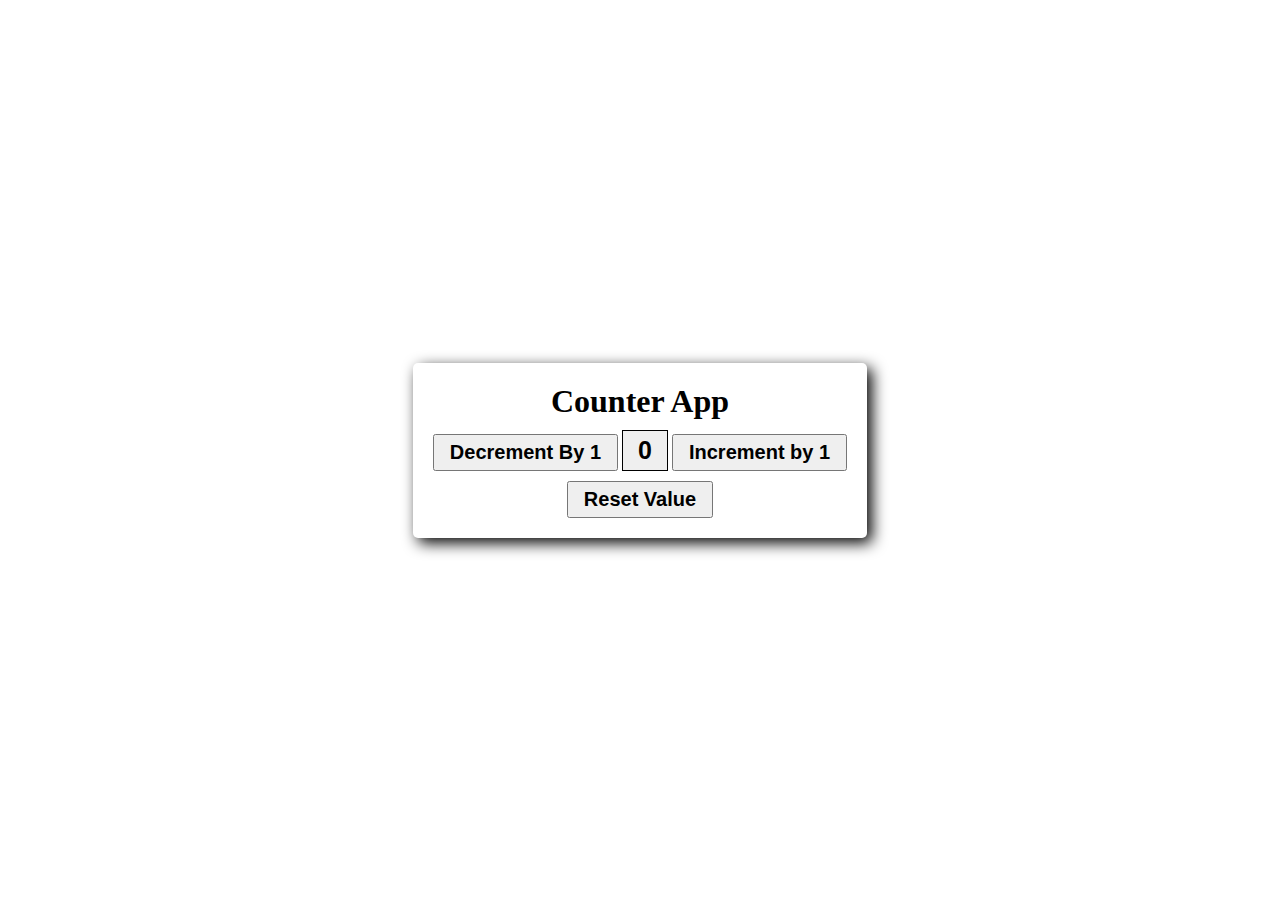
<file: DOM Assignments/counter_app/index.html>
<!DOCTYPE html>
<html lang="en">
<head>
    <meta charset="UTF-8">
    <meta name="viewport" content="width=device-width, initial-scale=1.0">
    <link rel="stylesheet" href="./style.css">
    <title>Counter App</title>
</head>
<body>
     <div class="container">
        <h1>Counter App</h1>

        <div>
            <button id ="decrementBtn">Decrement By 1</button>
            <button id="displayValue">0</button>
            <button id="incrementBtn">Increment by 1</button>
        </div>
      
         <button id="resetBtn">Reset Value</button>
     </div> 
    <script src="./app.js"></script>
</body>
</html>
</file>
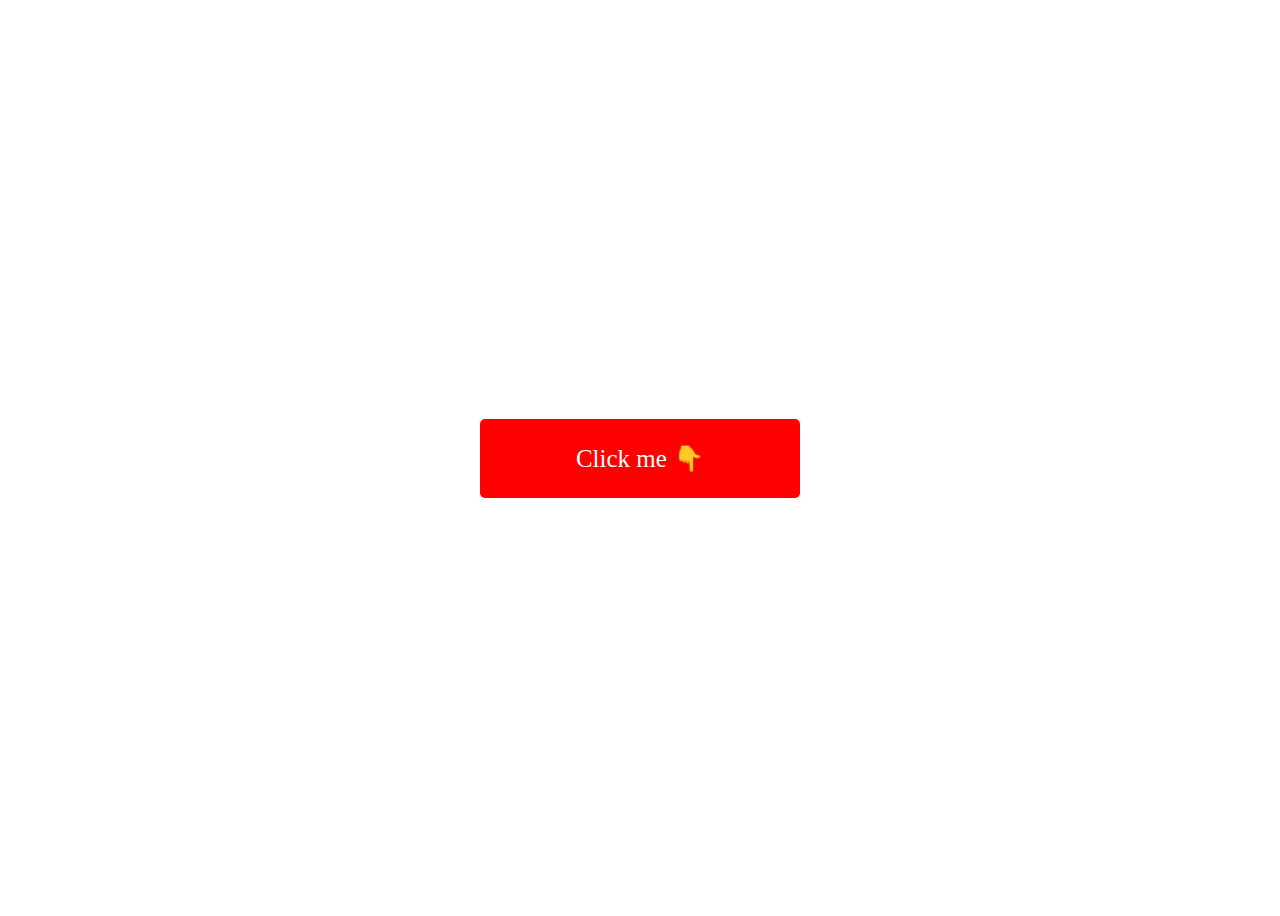
<file: DOM Assignments/Event Listener Project/01 onclick/index.html>
<!DOCTYPE html>
<html lang="en">
  <head>
    <meta charset="UTF-8" />
    <meta http-equiv="X-UA-Compatible" content="IE=edge" />
    <meta name="viewport" content="width=device-width, initial-scale=1.0" />
    <link rel="stylesheet" href="./style.css">
    <title>Onclick</title>
  </head>
  <body>
    <div id="box">
      <p class="clickMe">Click me 👇</p>
    </div>
  </body>
  <script src="./script.js"></script>
</html>
</file>
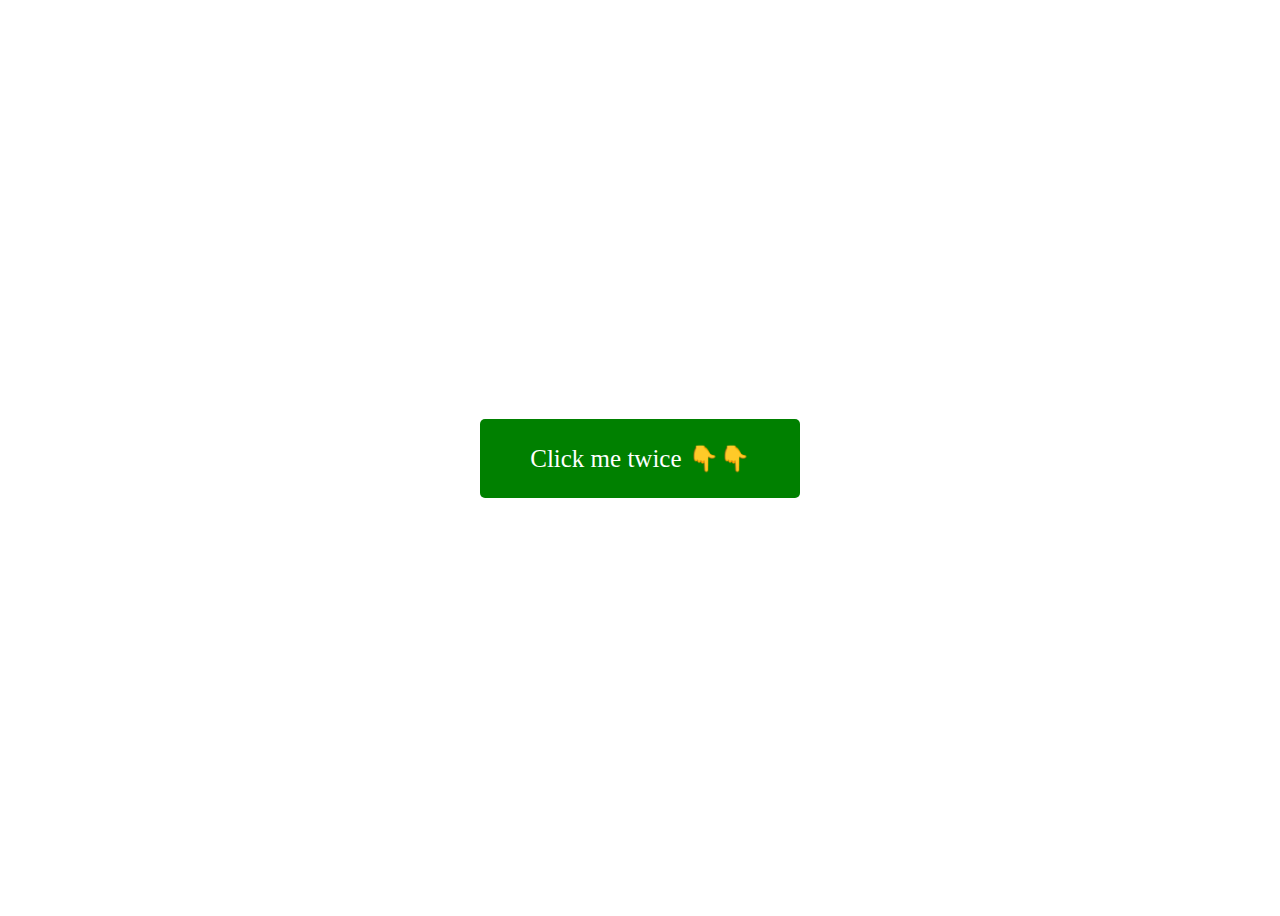
<file: DOM Assignments/Event Listener Project/02 dubblecClick/index.html>
<!DOCTYPE html>
<html lang="en">
  <head>
    <meta charset="UTF-8" />
    <meta http-equiv="X-UA-Compatible" content="IE=edge" />
    <meta name="viewport" content="width=device-width, initial-scale=1.0" />
    <link rel="stylesheet" href="./style.css" />
    <title>ondblclick</title>
  </head>
  <body>
    <div id="box">
      <p class="clickMe">Click me twice 👇👇</p>
    </div>
  </body>
  <script src="./script.js"></script>
</html>
</file>
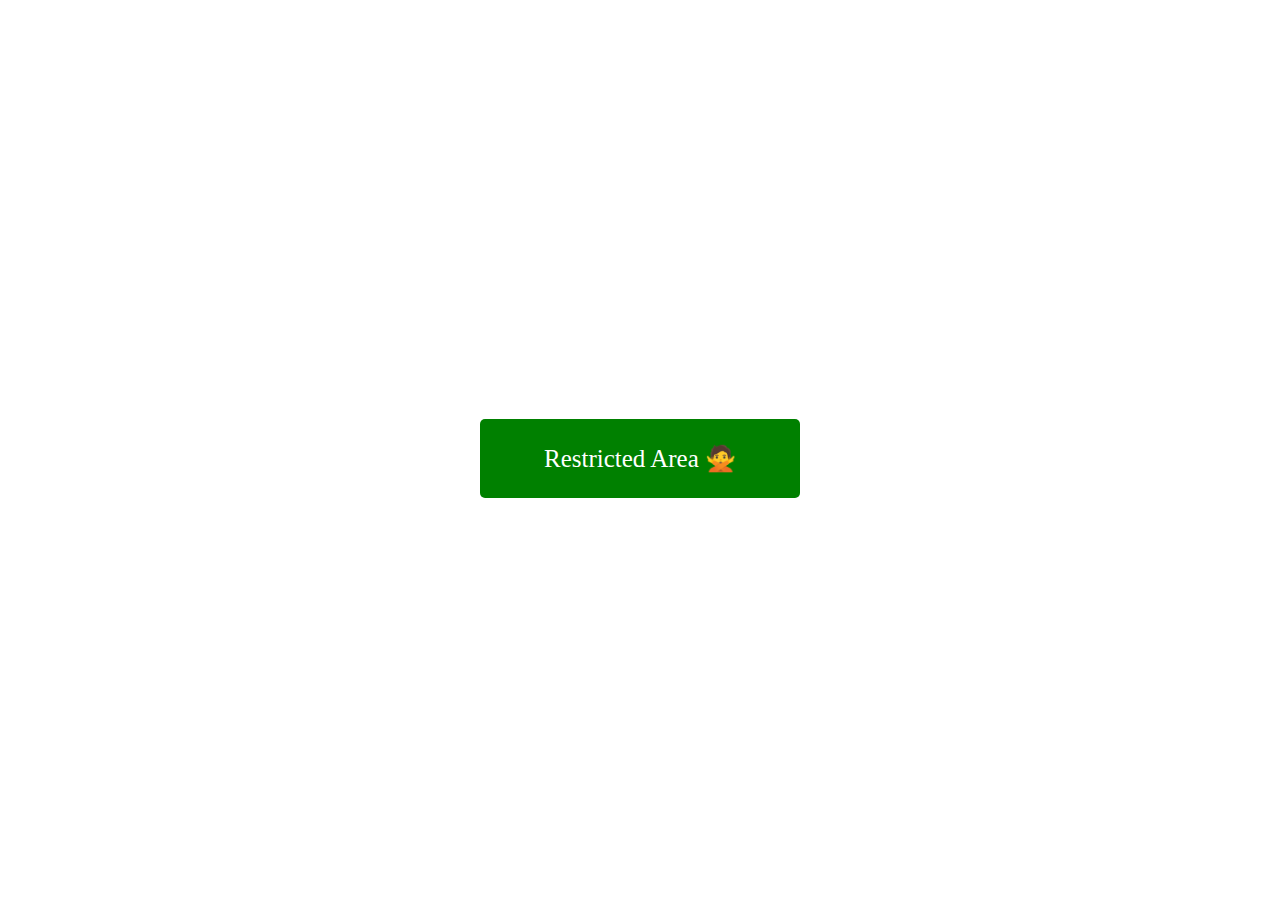
<file: DOM Assignments/Event Listener Project/03 mouseOver/index.html>
<!DOCTYPE html>
<html lang="en">
  <head>
    <meta charset="UTF-8" />
    <meta http-equiv="X-UA-Compatible" content="IE=edge" />
    <meta name="viewport" content="width=device-width, initial-scale=1.0" />
    <link rel="stylesheet" href="./style.css" />
    <title>MouseOver</title>
  </head>
  <body>
    <div id="box">
      <p class="clickMe">Restricted Area 🙅</p>
    </div>
  </body>
  <script src="./script.js"></script>
</html>
</file>
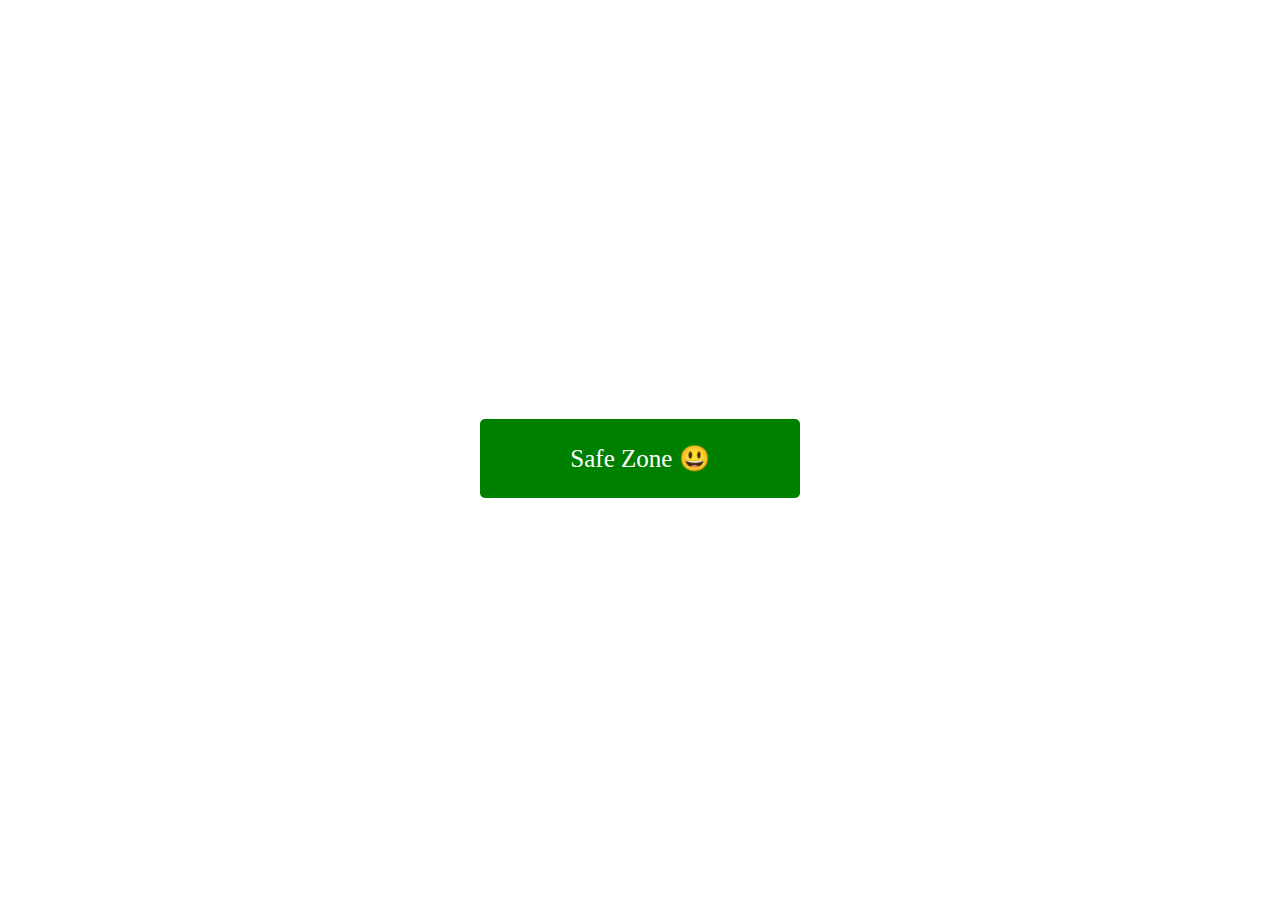
<file: DOM Assignments/Event Listener Project/04 mouseOut/index.html>
<!DOCTYPE html>
<html lang="en">
  <head>
    <meta charset="UTF-8" />
    <meta http-equiv="X-UA-Compatible" content="IE=edge" />
    <meta name="viewport" content="width=device-width, initial-scale=1.0" />
    <link rel="stylesheet" href="./style.css" />
    <title>mouseOut</title>
  </head>
  <body>
    <div id="box">
      <p class="clickMe">Safe Zone 😃</p>
    </div>
  </body>
  <script src="./script.js"></script>
</html>
</file>
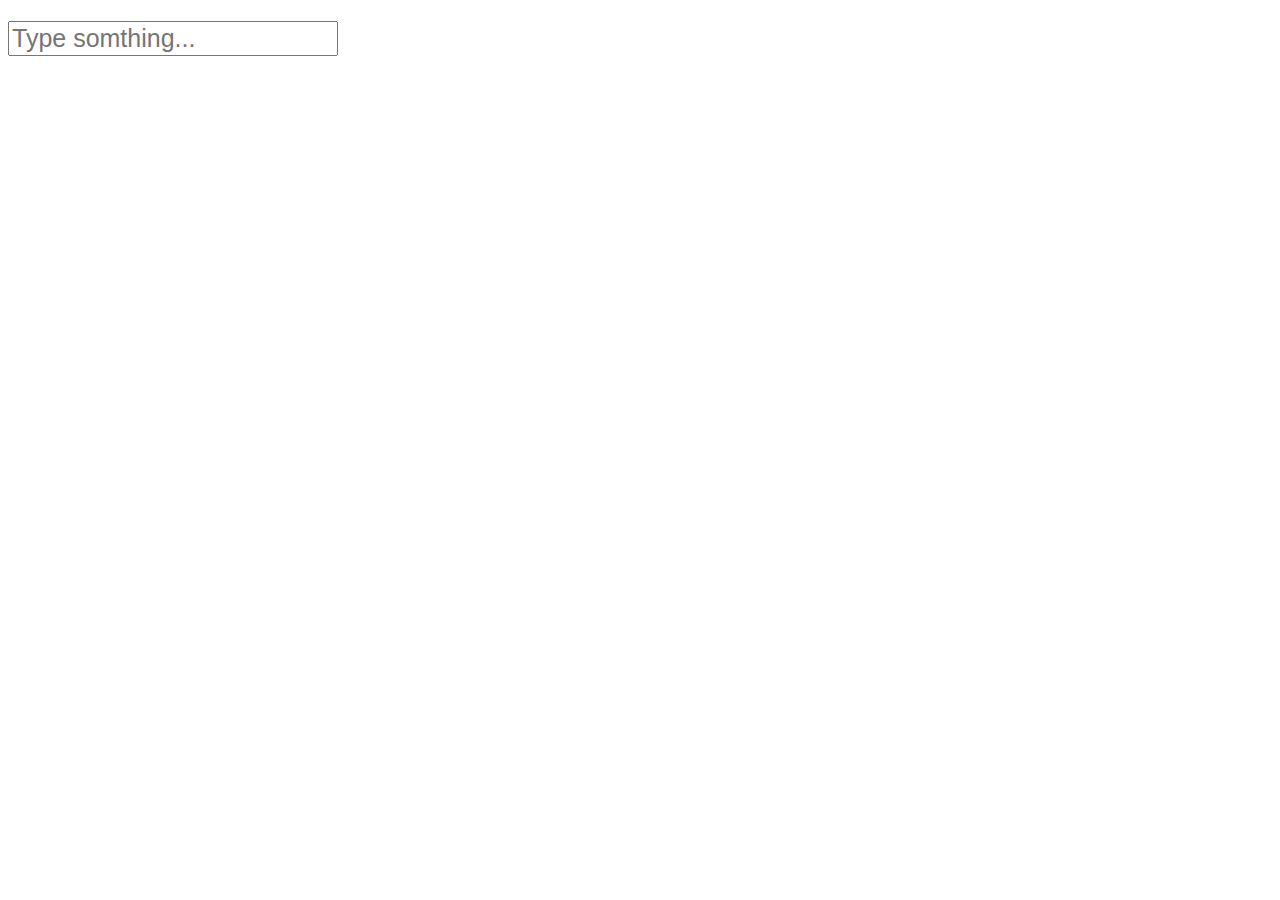
<file: DOM Assignments/Event Listener Project/05 onKeyPress/index.html>
<!DOCTYPE html>
<html lang="en">
<head>
    <meta charset="UTF-8">
    <meta http-equiv="X-UA-Compatible" content="IE=edge">
    <meta name="viewport" content="width=device-width, initial-scale=1.0">
    <title>KeyPress</title>
    <link rel="stylesheet" href="style.css">
</head>
<body>
    <div>
        <h1 id="display"></h1>
        <input id="input-box" type="text" placeholder="Type somthing..."/>
    </div>  
    <script src="script.js"></script>
</body>
</html>
</file>
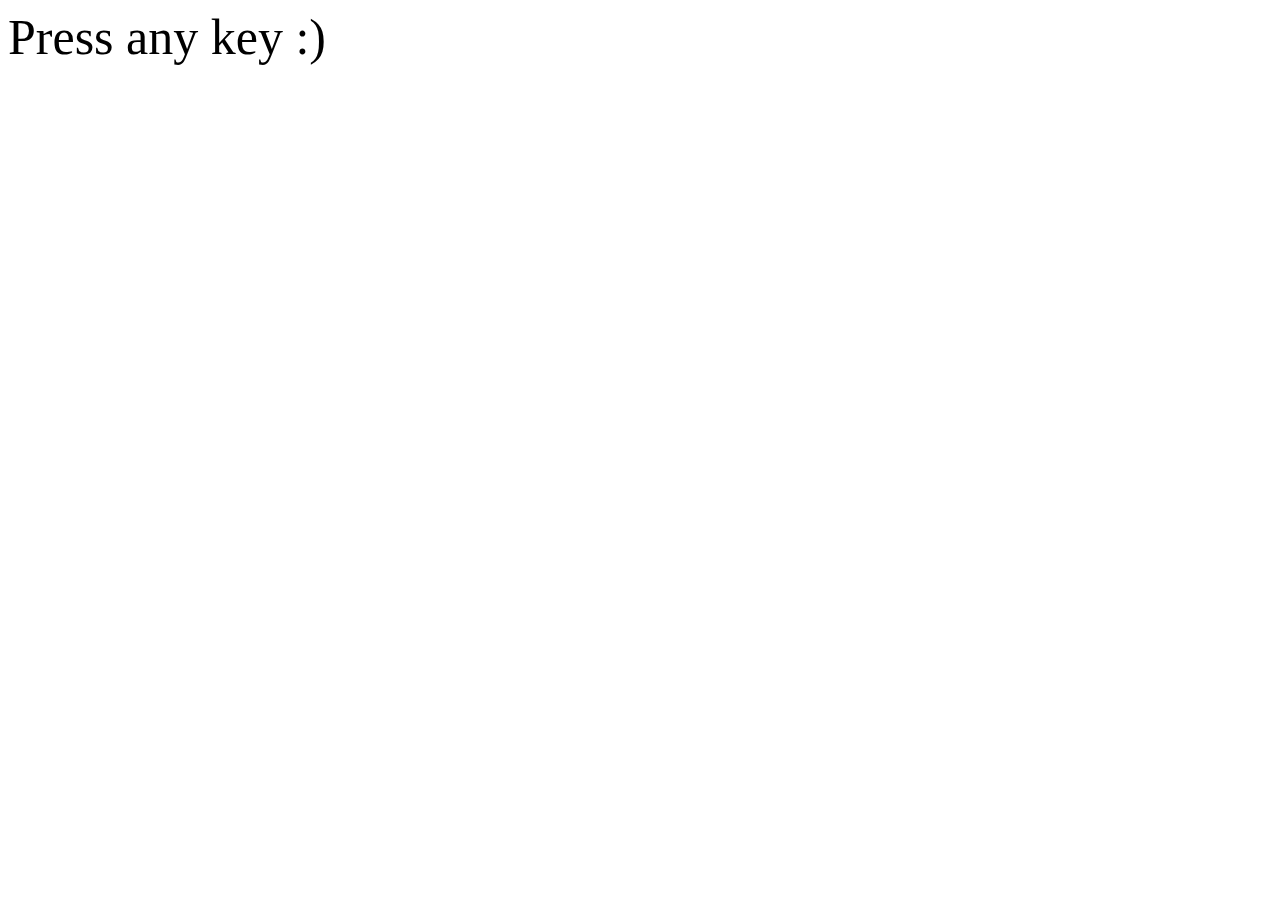
<file: DOM Assignments/Event Listener Project/06 keydown_keyup/index.html>
<!DOCTYPE html>
<html lang="en">
<head>
    <meta charset="UTF-8">
    <meta http-equiv="X-UA-Compatible" content="IE=edge">
    <meta name="viewport" content="width=device-width, initial-scale=1.0">
    <title>keyDown</title>
    <link rel="stylesheet" href="style.css">
</head>
<body>
    <div id="container">
        <div id="display">Press any key :)</div>
    </div>  
    <script src="script.js"></script>
</body>
</html>
</file>
<file: DOM Assignments/counter_app/style.css>
*{
    margin: 0;
    padding: 0;
    outline: 0;
    box-sizing: border-box;
}

body{
    height: 100vh;
    display: flex;
    align-items: center;
    justify-content: center;
}


/* designing the counter container  */

.container{
  display: flex; 
  justify-content: center;
  align-items: center;
  flex-direction: column;
  gap: 10px;
  box-sizing: 0 0 5px black;
  padding: 20px;
  border-radius: 5px;  
  box-shadow: 5px 5px 15px black;
}

button{
    padding: 5px 15px ;
    font-size: 20px;
    font-weight: bold;
}

#displayValue{
    font-size: 25px;
    padding: 5px 15px;
    border: 1px solid black;
}
</file>
<file: DOM Assignments/Event Listener Project/01 onclick/style.css>
body {
    height: 100vh;
    display: flex;
    justify-content: center;
    align-items: center;
  }
  
  #box {
    width: 20rem;
    background-color: red;
    cursor: pointer;
    color: white;
    text-align: center;
    border-radius: 5px;
    font-size: 25px;
  }
</file>
<file: DOM Assignments/Event Listener Project/02 dubblecClick/style.css>
body {
    height: 100vh;
    display: flex;
    justify-content: center;
    align-items: center;
  }
  
  #box {
    width: 20rem;
    background-color: green;
    cursor: pointer;
    color: white;
    text-align: center;
    border-radius: 5px;
    font-size: 25px;
  }
</file>
<file: DOM Assignments/Event Listener Project/03 mouseOver/style.css>
body {
    height: 100vh;
    display: flex;
    justify-content: center;
    align-items: center;
  }
  
  #box {
    width: 20rem;
    background-color: green;
    cursor: pointer;
    color: white;
    text-align: center;
    border-radius: 5px;
    font-size: 25px;
  }
</file>
<file: DOM Assignments/Event Listener Project/04 mouseOut/style.css>
body {
    height: 100vh;
    display: flex;
    justify-content: center;
    align-items: center;
  }
  
  #box {
    width: 20rem;
    background-color: green;
    cursor: pointer;
    color: white;
    text-align: center;
    border-radius: 5px;
    font-size: 25px;
  }
</file>
<file: DOM Assignments/Event Listener Project/05 onKeyPress/style.css>
#display {
    color: green;
  }
  
  #input-box {
    font-size: 25px;
  }
</file>
<file: DOM Assignments/Event Listener Project/06 keydown_keyup/style.css>
#container {
    height: 100vh;
  }
  
  #display {
    font-size: 50px;
  }
</file>
